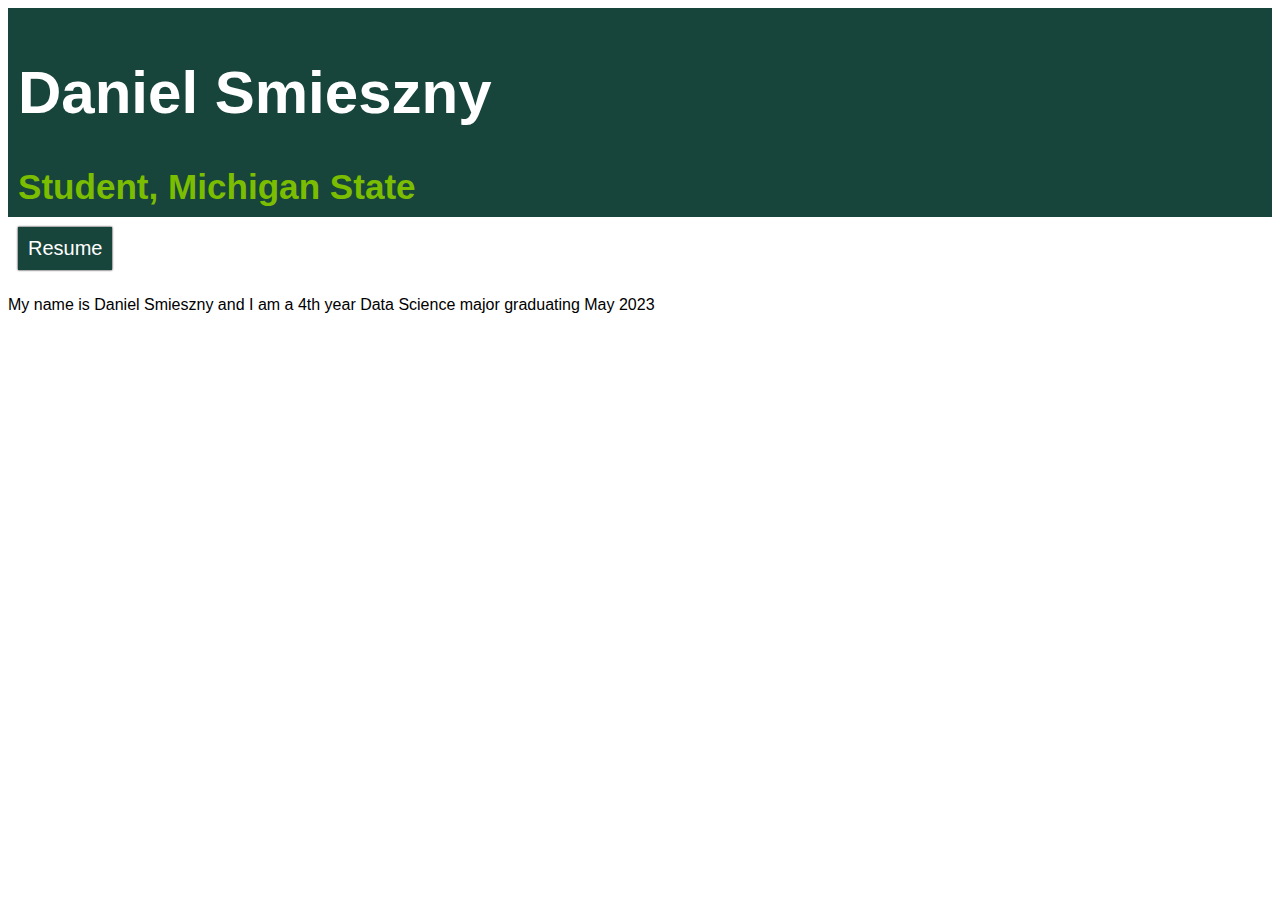
<file: index.html>
<!DOCTYPE html>
<html>
  <head>
    <title>Daniel Smieszny Home</title>
    <link href="./styles/main.css" rel="stylesheet" />
  </head>
  <body>
    <header>
      <h1>Daniel Smieszny</h1>
      <h3>Student, Michigan State</h3>
    </header>
    <nav>
      <a href="./resume.html"><button>Resume</button></a>
    </nav>
    <main>
      <p>My name is Daniel Smieszny and I am a 4th year Data Science major graduating May 2023</p>
    </main>
  </body>
</html>
</file>
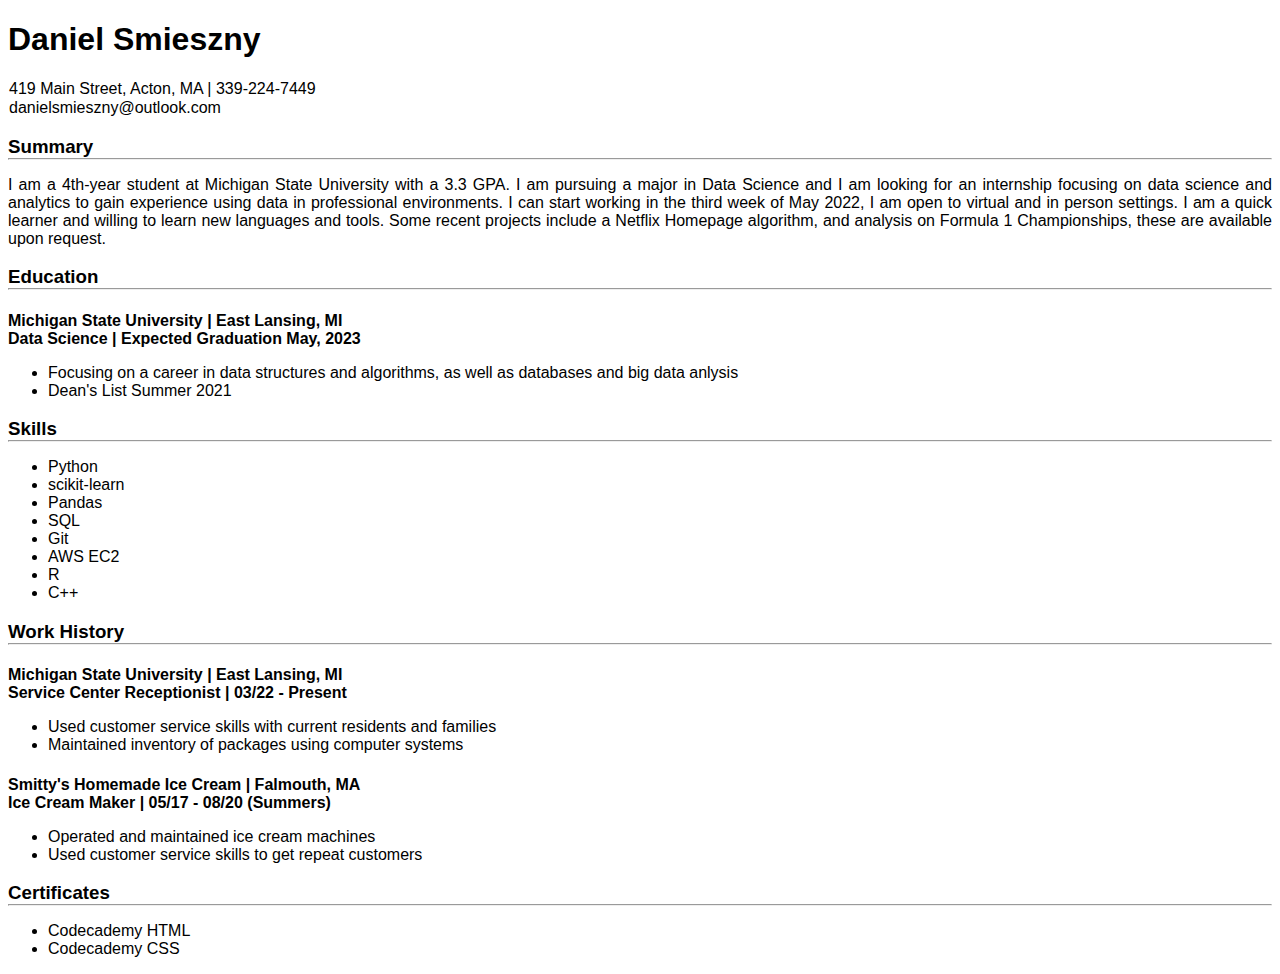
<file: DanSmiesznyResume.html>
<!DOCTYPE html>
<html>
    <head>
        <title>resume</title>
        <style>
            * {font-family: Verdana, Geneva, Tahoma, sans-serif;}
            .site body {width: 90%;margin: auto;}
            res-header p {margin: 1px;}
            .summary p {text-align: justify;}
            hr {margin-top: 0;}
            h3, h4 {margin-bottom: 0;}
        </style>
    </head>
    <res-header>
        <h1>Daniel Smieszny</h1>
        <p>419 Main Street, Acton, MA | 339-224-7449</p>
        <p>danielsmieszny@outlook.com</p>
    </res-header>
    <div class="summary">
        <h3>Summary</h3>
        <hr>
        <p>I am a 4th-year student at Michigan State University with a 3.3 GPA. I am pursuing a major in Data Science
            and I am looking for an internship focusing on data science and analytics to gain experience using data in
            professional environments. I can start working in the third week of May 2022, I am open to virtual and
            in person settings. I am a quick learner and willing to learn new languages and tools. Some recent projects
            include a Netflix Homepage algorithm, and analysis on Formula 1 Championships, these are available upon request.</p>
    </div>
    <div class="education">
        <h3>Education</h3>
        <hr>
        <h4>Michigan State University | East Lansing, MI<br>Data Science | Expected Graduation May, 2023</h4>
    <ul>
        <li>Focusing on a career in data structures and algorithms, as well as databases and big data anlysis</li>
        <li>Dean's List Summer 2021</li>
    </ul>
    </div>
    <div class="skills">
        <h3>Skills</h3>
        <hr>
        <ul>
            <li>Python</li>
            <li>scikit-learn</li>
            <li>Pandas</li>
            <li>SQL</li>
            <li>Git</li>
            <li>AWS EC2</li>
            <li>R</li>
            <li>C++</li>
        </ul>
    </div>
    <div class="experience">
        <h3>Work History</h3>
        <hr>
        <h4>Michigan State University | East Lansing, MI<br>Service Center Receptionist | 03/22 - Present</h4>
        <ul>
            <li>Used customer service skills with current residents and families</li>
            <li>Maintained inventory of packages using computer systems</li>
        </ul>
        <h4>Smitty's Homemade Ice Cream | Falmouth, MA<br>Ice Cream Maker | 05/17 - 08/20 (Summers)</h4>
        <ul>
            <li>Operated and maintained ice cream machines</li>
            <li>Used customer service skills to get repeat customers</li>
        </ul>
    </div>
    <div class="certificates">
        <h3>Certificates</h3>
        <hr>
        <ul>
            <li>Codecademy HTML</li>
            <li>Codecademy CSS</li>
        </ul>
    </div>
    </body>
    
</html>
</file>
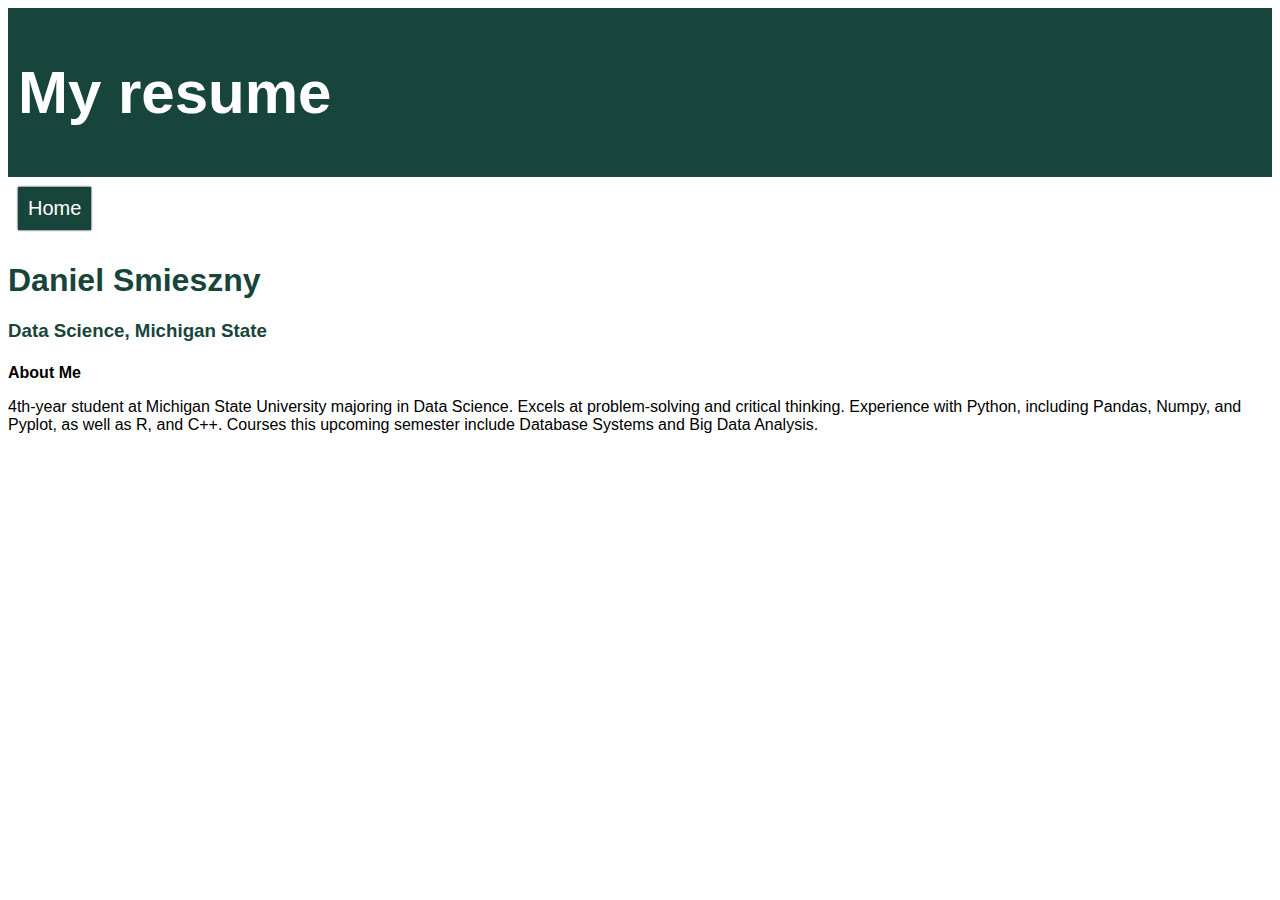
<file: oldResume.html>
<!DOCTYPE html>
<html>
    <head>
        <title>Dan's Resume</title>
        <link href="./styles/main.css" rel="stylesheet" />
    </head>
    <body>
        <header>
            <h1>My resume</h1>
        </header>
        <nav>
            <a href="./index.html"><button>Home</button></a>
        </nav>
        <resume>
            <resume_header>
                <h1>Daniel Smieszny</h1>
                <h3>Data Science, Michigan State</h3>
            </resume_header>
            <about>
                <h4>About Me</h4>
                <p>4th-year student at Michigan State University majoring in Data Science.
                    Excels at problem-solving and critical thinking.
                    Experience with Python, including Pandas, Numpy, and Pyplot, as well as R, and C++.
                    Courses this upcoming semester include Database Systems and Big Data Analysis.</p>
            </about>
        </resume>
    </body>
</html>
</file>
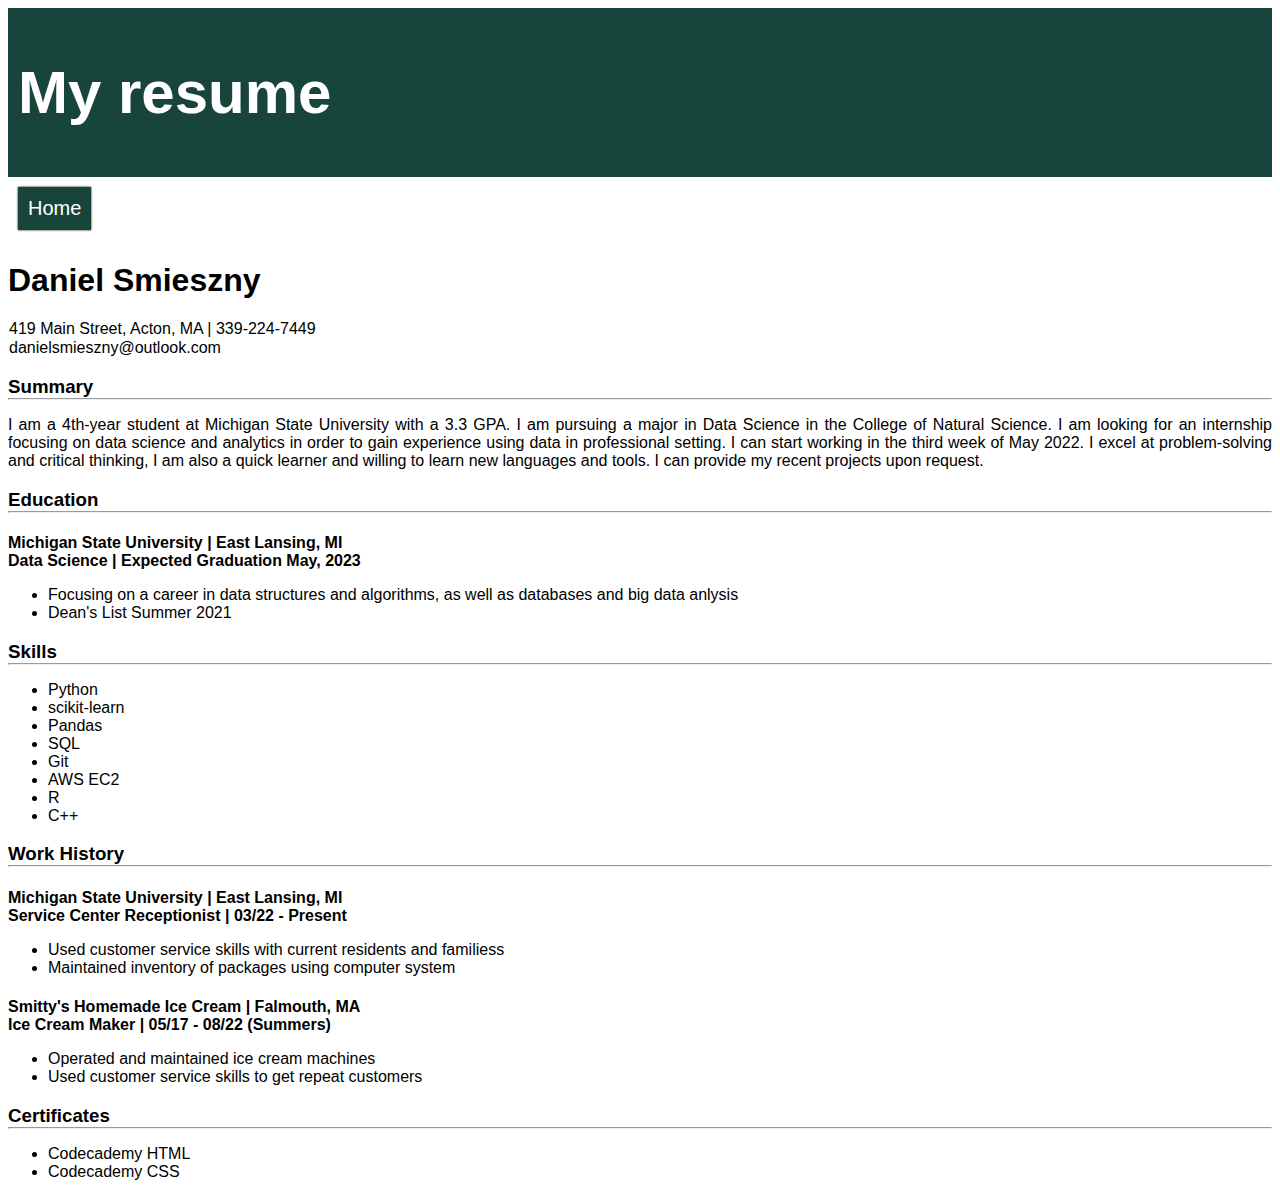
<file: resume.html>
<!DOCTYPE html>
<html>

<head>
  <title>resume</title>
  <link href="styles/main.css" rel="stylesheet" type="text/css" />
</head>

<body class="site">
  <header>
    <h1>My resume</h1>
  </header>
  <nav>
    <a href="./index.html"><button>Home</button></a>
  </nav>
  <res-header>
    <h1>Daniel Smieszny</h1>
    <p>419 Main Street, Acton, MA | 339-224-7449</p>
    <p>danielsmieszny@outlook.com</p>
  </res-header>
  <div class="summary">
    <h3>Summary</h3>
    <hr>
    <p>I am a 4th-year student at Michigan State University with a 3.3 GPA. I am pursuing a major in Data Science in the College of Natural Science. I am looking for an internship focusing on data science and analytics in order to gain experience using data in professional setting. I can start working in the third week of May 2022. I excel at problem-solving and critical thinking, I am also a quick learner and willing to learn new languages and tools. I can provide my recent projects upon request.</p>
  </div>
  <div class="education">
    <h3>Education</h3>
    <hr>
    <h4>Michigan State University | East Lansing, MI<br>Data Science | Expected Graduation May, 2023</h4>
    <ul>
      <li>Focusing on a career in data structures and algorithms, as well as databases and big data anlysis</li>
      <li>Dean's List Summer 2021</li>
    </ul>
  </div>
  <div class="skills">
    <h3>Skills</h3>
    <hr>
    <ul>
      <li>Python</li>
      <li>scikit-learn</li>
      <li>Pandas</li>
      <li>SQL</li>
      <li>Git</li>
      <li>AWS EC2</li>
      <li>R</li>
      <li>C++</li>
    </ul>
  </div>
  <div class="experience">
    <h3>Work History</h3>
    <hr>
    <h4>Michigan State University | East Lansing, MI<br>Service Center Receptionist | 03/22 - Present</h4>
    <ul>
      <li>Used customer service skills with current residents and familiess</li>
      <li>Maintained inventory of packages using computer system</li>
    </ul>
    <h4>Smitty's Homemade Ice Cream | Falmouth, MA<br>Ice Cream Maker | 05/17 - 08/22 (Summers)</h4>
    <ul>
      <li>Operated and maintained ice cream machines</li>
      <li>Used customer service skills to get repeat customers</li>
    </ul>
  </div>
  <div class="certificates">
    <h3>Certificates</h3>
    <hr>
    <ul>
      <li>Codecademy HTML</li>
      <li>Codecademy CSS</li>
    </ul>
  </div>
  </body>

</html>
</file>
<file: styles/main.css>
* {
  font-family: Verdana, Geneva, Tahoma, sans-serif;
}

.site body {
  width: 90%;
  margin: auto;
}

res-header p {
  margin: 1px;
}

.summary p {
  text-align: justify;
}

hr {
  margin-top: 0;
}

h3, h4 {
  margin-bottom: 0;
}

button {
  background-color: #18453B;
  color: #FFFFFF;
  padding: 10px;
  box-shadow: 0px 0px 2px 0px black;
  margin: 10px;
  border: none;
  font-size: 20px;
}

header h3 {
  color: #7BBD00;
}

header {
  background-color: #18453B;
  color: #FFFFFF;
  padding: 10px;
  margin: 0;
  font-size: 30px;
}

resume_header{
  color: #18453B;
}
</file>
